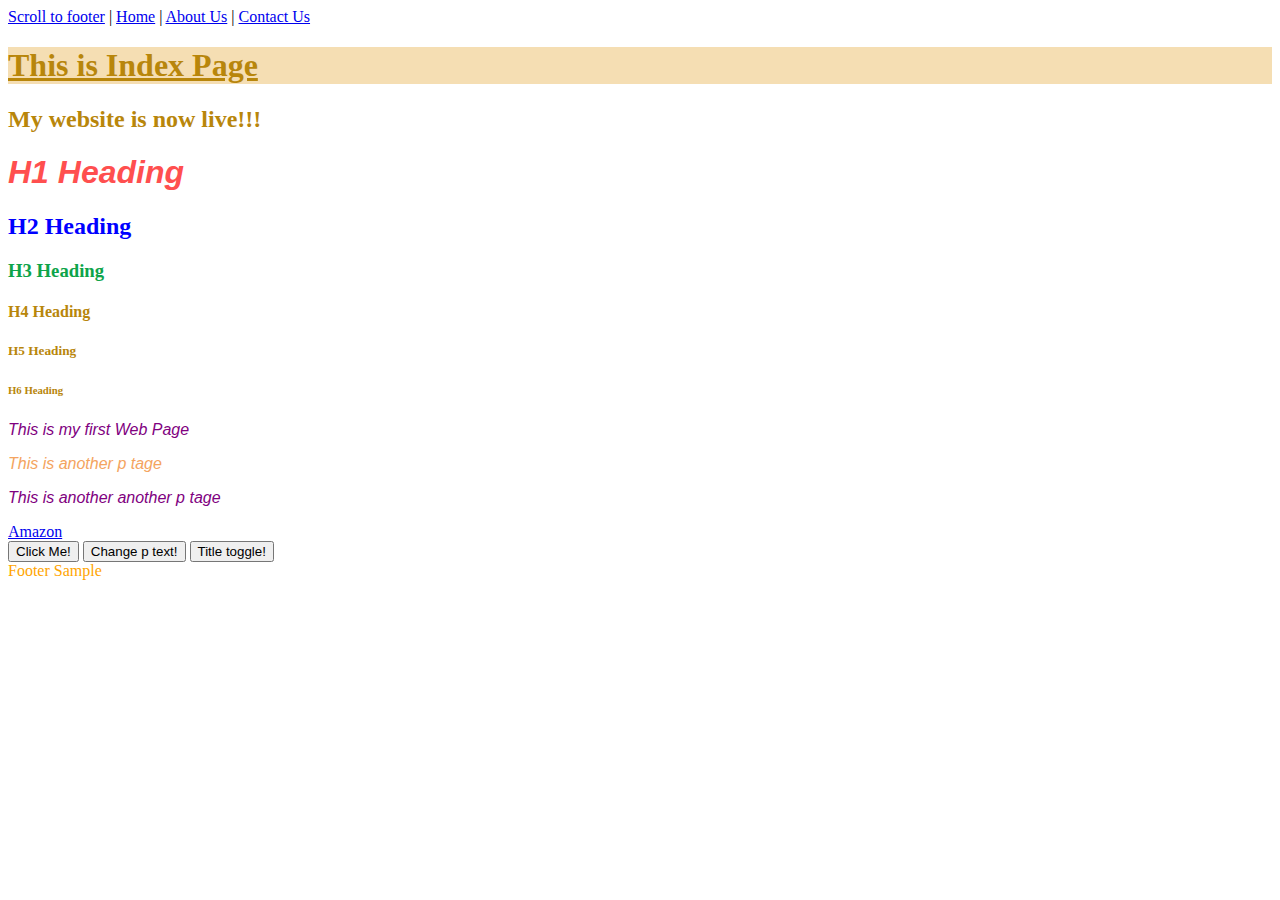
<file: index.html>
<!DOCTYPE html>
<html>
  <head>
    <title>My first Web Page</title>
    <link rel="stylesheet" href="css/style.css" />
    <link
      href="https://cdn.jsdelivr.net/npm/bootstrap@5.3.0-alpha1/dist/css/bootstrap.min.css"
      rel="stylesheet"
      integrity="sha384-GLhlTQ8iRABdZLl6O3oVMWSktQOp6b7In1Zl3/Jr59b6EGGoI1aFkw7cmDA6j6gD"
      crossorigin="anonymous"
    />
  </head>
  <body>
    <div id="container">
      <div id="nav">
        <a href="#footer">Scroll to footer</a> |
        <a href="index.html">Home</a> |
        <a href="about.html">About Us</a> |
        <a href="contact.html">Contact Us</a>
      </div>
      <div id="content" class="container">
        <h1 id="title" class="display-1">This is Index Page</h1>
        <h2>My website is now live!!!</h2>
        <h1
          style="
            color: rgb(255, 79, 79);
            font-family: Arial, Helvetica, sans-serif;
            font-style: italic;
          "
        >
          H1 Heading
        </h1>
        <h2 style="color: blue">H2 Heading</h2>
        <h3 style="color: #0ea44a">H3 Heading</h3>
        <h4>H4 Heading</h4>
        <h5>H5 Heading</h5>
        <h6>H6 Heading</h6>
        <p>This is my first Web Page</p>
        <p class="info">This is another p tage</p>
        <p id="targetTag">This is another another p tage</p>

        <a class="btn btn-warning" id="link1" target="_blank" href="https://www.amazon.in">Amazon</a>
        <br/>
        <button class="btn btn-primary" type="button" onclick="onClick()">Click Me!</button>
        <button class="btn btn-danger" type="button" onclick="changeText()">Change p text!</button>
        <button class="btn btn-dark" type="button" id="hideTitleBtn" onclick="hideTitle()">
          Title toggle!
        </button>
      </div>
      <div id="footer">
        <footer id="footer">Footer Sample</footer>
      </div>
    </div>

    <script
      src="https://cdn.jsdelivr.net/npm/bootstrap@5.3.0-alpha1/dist/js/bootstrap.bundle.min.js"
      integrity="sha384-w76AqPfDkMBDXo30jS1Sgez6pr3x5MlQ1ZAGC+nuZB+EYdgRZgiwxhTBTkF7CXvN"
      crossorigin="anonymous"
    ></script>
    <script src="https://ajax.googleapis.com/ajax/libs/jquery/3.6.3/jquery.min.js"></script>
    <script src="js/index.js"></script>
  </body>
</html>
</file>
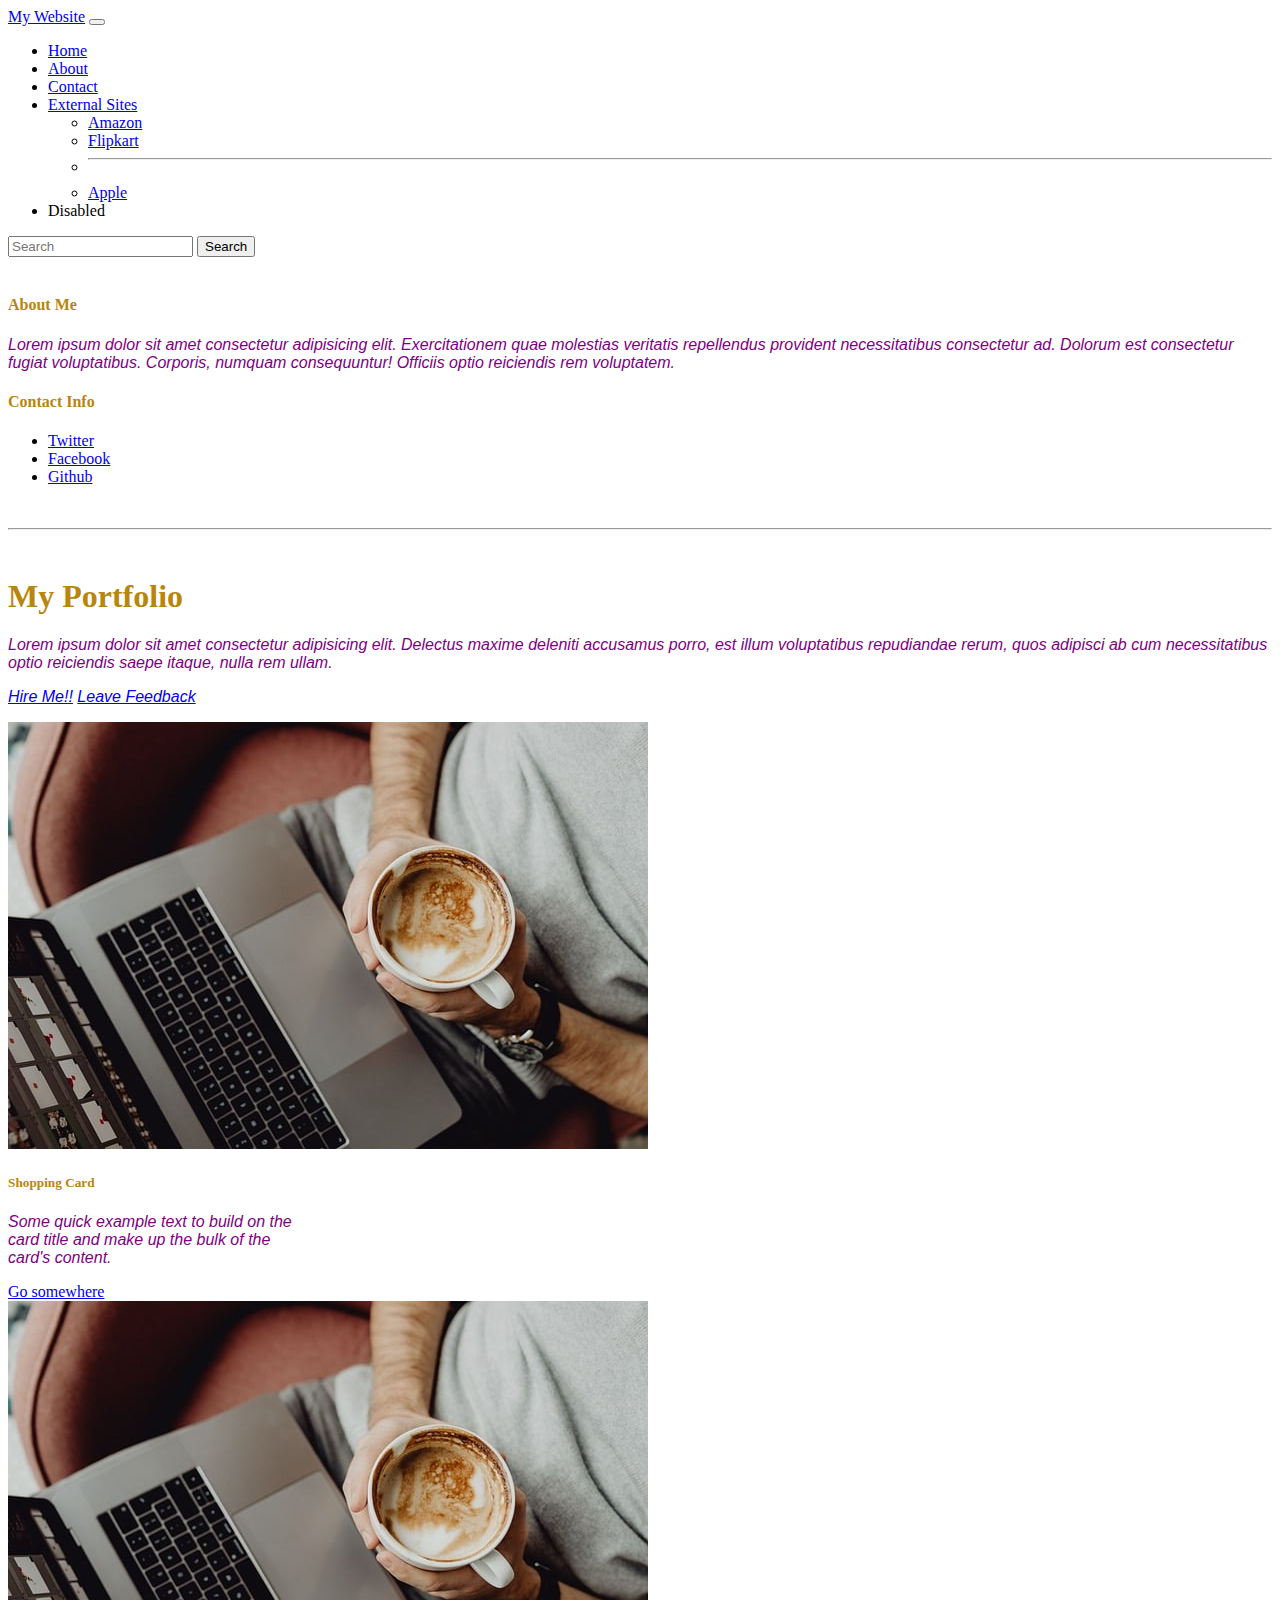
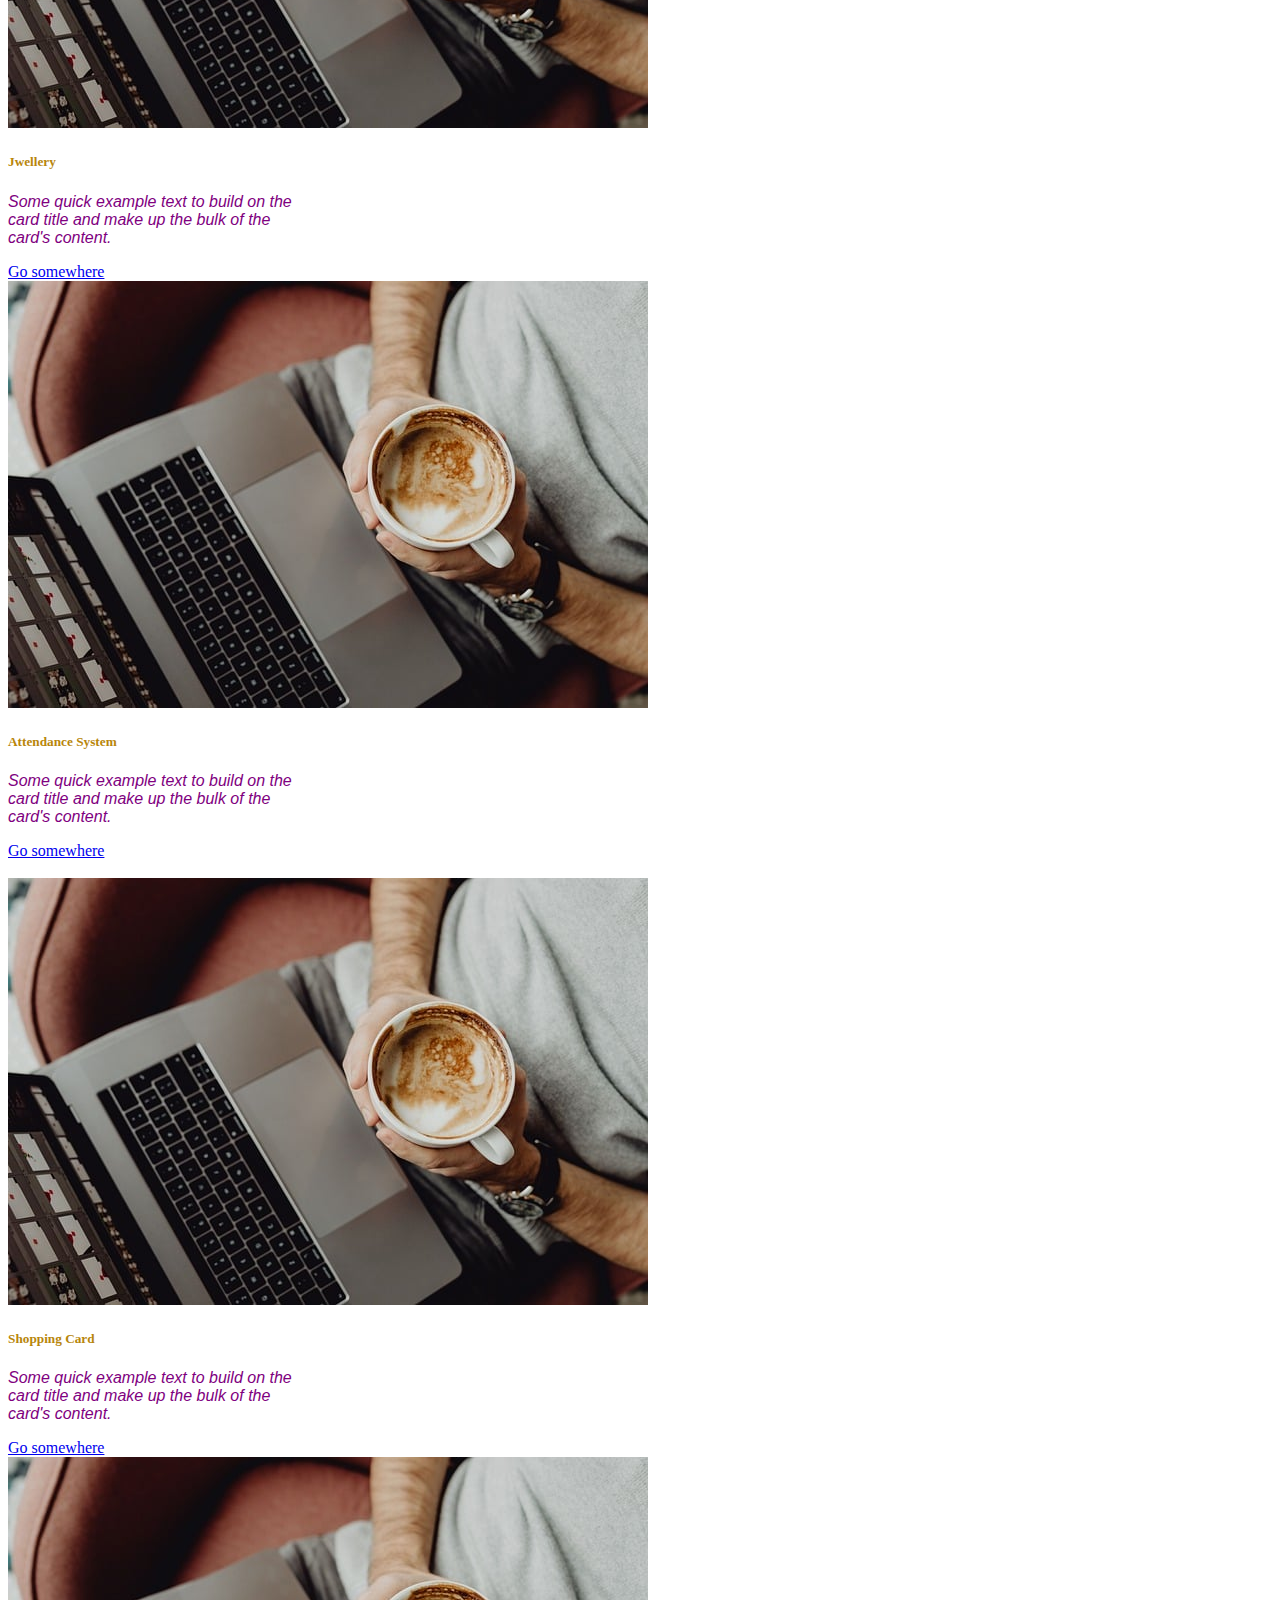
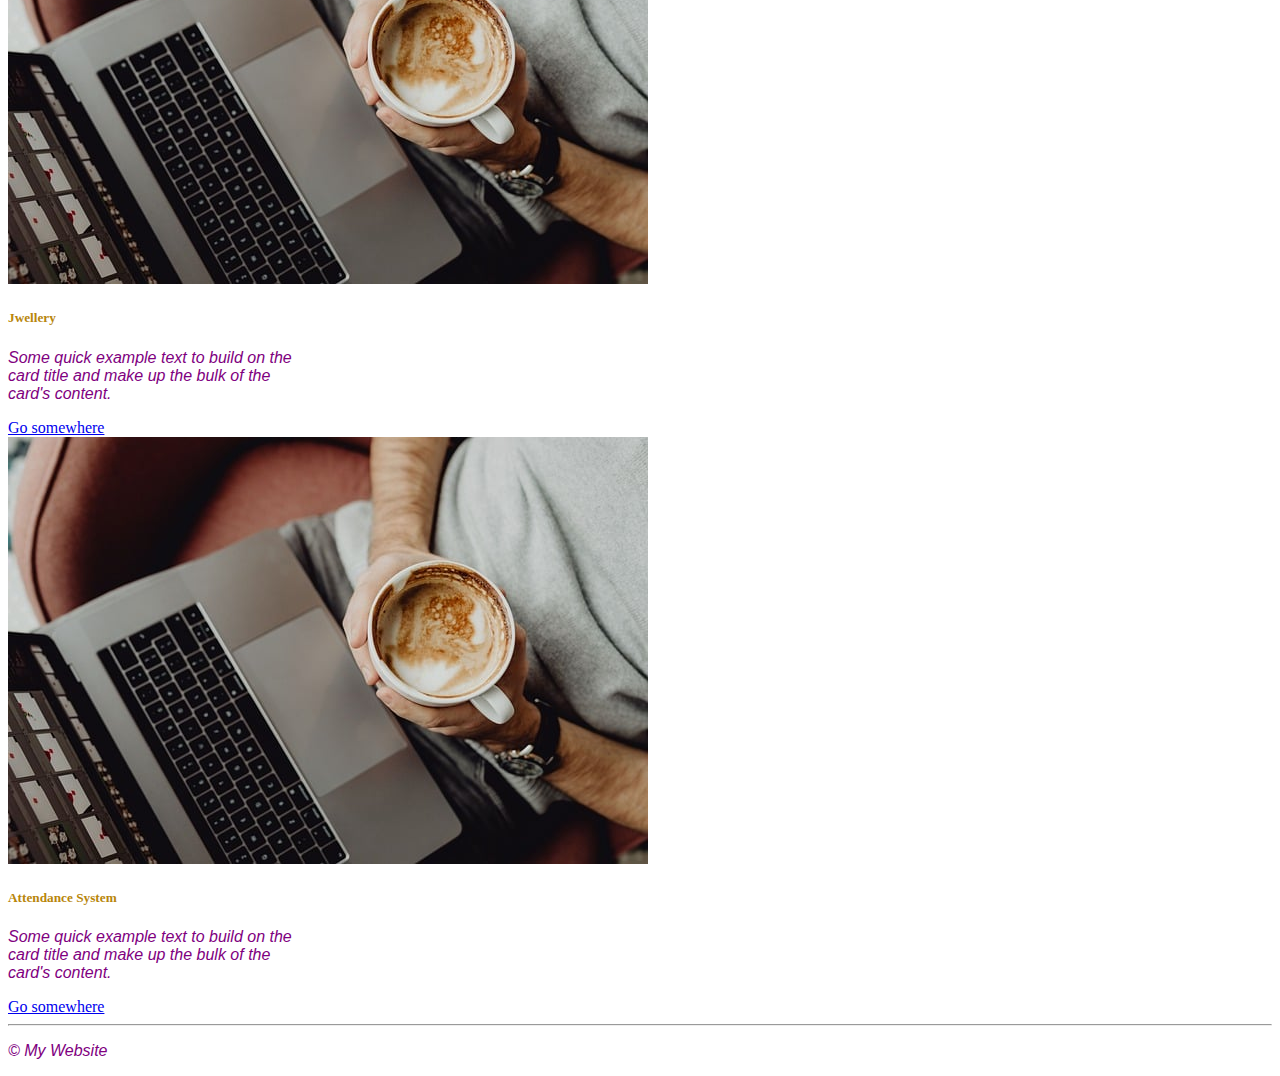
<file: about.html>
<!DOCTYPE html>
<html>
<head>
    <title>About Me</title>
    <link
      href="https://cdn.jsdelivr.net/npm/bootstrap@5.3.0-alpha1/dist/css/bootstrap.min.css"
      rel="stylesheet"
      integrity="sha384-GLhlTQ8iRABdZLl6O3oVMWSktQOp6b7In1Zl3/Jr59b6EGGoI1aFkw7cmDA6j6gD"
      crossorigin="anonymous"
    />
    <link rel="stylesheet" href="css/style.css">
</head>
<body>
    <div id="nav">
        <nav class="navbar navbar-expand-lg navbar-dark bg-dark">
          <div class="container-fluid">
            <a class="navbar-brand" href="#">My Website</a>
            <button class="navbar-toggler" type="button" data-bs-toggle="collapse" data-bs-target="#navbarSupportedContent" aria-controls="navbarSupportedContent" aria-expanded="false" aria-label="Toggle navigation">
              <span class="navbar-toggler-icon"></span>
            </button>
            <div class="collapse navbar-collapse" id="navbarSupportedContent">
              <ul class="navbar-nav me-auto mb-2 mb-lg-0">
                <li class="nav-item">
                  <a class="nav-link active" aria-current="page" href="index.html">Home</a>
                </li>
                <li class="nav-item">
                  <a class="nav-link" href="about.html">About</a>
                </li>
                <li class="nav-item">
                  <a class="nav-link" href="contact.html">Contact</a>
                </li>
                <li class="nav-item dropdown">
                  <a class="nav-link dropdown-toggle" href="#" role="button" data-bs-toggle="dropdown" aria-expanded="false">
                    External Sites
                  </a>
                  <ul class="dropdown-menu">
                    <li><a class="dropdown-item" href="https://www.amazon.in">Amazon</a></li>
                    <li><a class="dropdown-item" href="https://www.flipkart.in">Flipkart</a></li>
                    <li><hr class="dropdown-divider"></li>
                    <li><a class="dropdown-item" href="https://www.apple.in">Apple</a></li>
                  </ul>
                </li>
                <li class="nav-item">
                  <a class="nav-link disabled">Disabled</a>
                </li>
              </ul>
              <form class="d-flex" role="search">
                <input class="form-control me-2" type="search" placeholder="Search" aria-label="Search">
                <button class="btn btn-outline-success" type="submit">Search</button>
              </form>
            </div>
          </div>
        </nav>
    </div>
    <br/>
    <div id="container" class="container">
      <div class="row">
        <div class="col-8">
          <h4 class="text-primary">About Me</h4>
          <p class="text-muted">
            Lorem ipsum dolor sit amet consectetur adipisicing elit. Exercitationem quae molestias veritatis repellendus provident necessitatibus consectetur ad. Dolorum est consectetur fugiat voluptatibus. Corporis, numquam consequuntur! Officiis optio reiciendis rem voluptatem.
          </p>
        </div>
        <div class="col-3 offset-1">
          <h4 class="text-primary">Contact Info</h4>
          <ul>
            <li><a href="#" class="text-dark">Twitter</a></li>
            <li><a href="#" class="text-dark">Facebook</a></li>
            <li><a href="#" class="text-dark">Github</a></li>
          </ul>
        </div>
      </div>
      <br/>
      <hr/>
      <br/>
      <div id="portfolio" class="row text-center">
        <h1>My Portfolio</h1>
        <p class="lead text-muted"> Lorem ipsum dolor sit amet consectetur adipisicing elit. Delectus maxime deleniti accusamus porro, est illum voluptatibus repudiandae rerum, quos adipisci ab cum necessitatibus optio reiciendis saepe itaque, nulla rem ullam.</p>
        <p>
          <a href="mailto:test@example.com" class="btn btn-primary my-2">Hire Me!!</a>
          <a href="#" class="btn btn-secondary my-2">Leave Feedback</a>
        </p>
      </div>

      <div id="gallery">
        <div class="row">
          <div class="col-4">
            <div class="card" style="width: 18rem;">
              <img src="img/pc.jpg" class="card-img-top" alt="...">
              <div class="card-body">
                <h5 class="card-title">Shopping Card</h5>
                <p class="card-text">Some quick example text to build on the card title and make up the bulk of the card's content.</p>
                <a href="#" class="btn btn-primary">Go somewhere</a>
              </div>
            </div>
          </div>
          <div class="col-4">
            <div class="card" style="width: 18rem;">
              <img src="img/pc.jpg" class="card-img-top" alt="...">
              <div class="card-body">
                <h5 class="card-title">Jwellery</h5>
                <p class="card-text">Some quick example text to build on the card title and make up the bulk of the card's content.</p>
                <a href="#" class="btn btn-primary">Go somewhere</a>
              </div>
            </div>
          </div>
          <div class="col-4">
            <div class="card" style="width: 18rem;">
              <img src="img/pc.jpg" class="card-img-top" alt="...">
              <div class="card-body">
                <h5 class="card-title">Attendance System</h5>
                <p class="card-text">Some quick example text to build on the card title and make up the bulk of the card's content.</p>
                <a href="#" class="btn btn-primary">Go somewhere</a>
              </div>
            </div>
          </div>
        </div>
        <br/>
        <div class="row">
          <div class="col-4">
            <div class="card" style="width: 18rem;">
              <img src="img/pc.jpg" class="card-img-top" alt="...">
              <div class="card-body">
                <h5 class="card-title">Shopping Card</h5>
                <p class="card-text">Some quick example text to build on the card title and make up the bulk of the card's content.</p>
                <a href="#" class="btn btn-primary">Go somewhere</a>
              </div>
            </div>
          </div>
          <div class="col-4">
            <div class="card" style="width: 18rem;">
              <img src="img/pc.jpg" class="card-img-top" alt="...">
              <div class="card-body">
                <h5 class="card-title">Jwellery</h5>
                <p class="card-text">Some quick example text to build on the card title and make up the bulk of the card's content.</p>
                <a href="#" class="btn btn-primary">Go somewhere</a>
              </div>
            </div>
          </div>
          <div class="col-4">
            <div class="card" style="width: 18rem;">
              <img src="img/pc.jpg" class="card-img-top" alt="...">
              <div class="card-body">
                <h5 class="card-title">Attendance System</h5>
                <p class="card-text">Some quick example text to build on the card title and make up the bulk of the card's content.</p>
                <a href="#" class="btn btn-primary">Go somewhere</a>
              </div>
            </div>
          </div>
        </div>
      </div>
    </div>
    

    <hr/>
    <footer class="container">
      <p>&copy;  My Website</p>
    </footer>
    <script
      src="https://cdn.jsdelivr.net/npm/bootstrap@5.3.0-alpha1/dist/js/bootstrap.bundle.min.js"
      integrity="sha384-w76AqPfDkMBDXo30jS1Sgez6pr3x5MlQ1ZAGC+nuZB+EYdgRZgiwxhTBTkF7CXvN"
      crossorigin="anonymous"
    ></script>
    <script src="https://ajax.googleapis.com/ajax/libs/jquery/3.6.3/jquery.min.js"></script>
    <script src="js/script.js"></script>
</body>
</html>
</file>
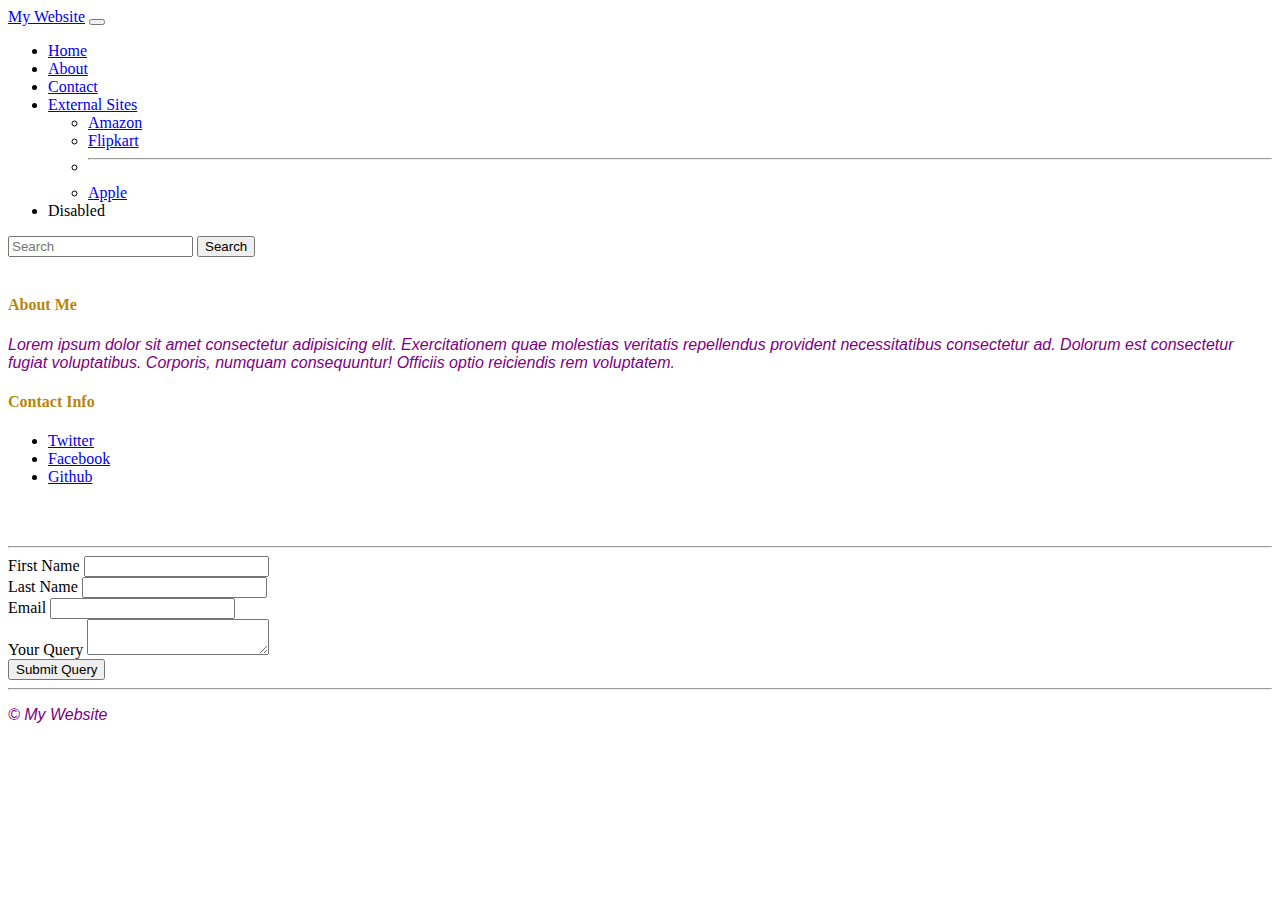
<file: contact.html>
<!DOCTYPE html>
<html>
<head>
    <title>Contact Us</title>
    <link
      href="https://cdn.jsdelivr.net/npm/bootstrap@5.3.0-alpha1/dist/css/bootstrap.min.css"
      rel="stylesheet"
      integrity="sha384-GLhlTQ8iRABdZLl6O3oVMWSktQOp6b7In1Zl3/Jr59b6EGGoI1aFkw7cmDA6j6gD"
      crossorigin="anonymous"
    />
    <link rel="stylesheet" href="css/style.css">
</head>
<body>
  <div id="nav">
    <nav class="navbar navbar-expand-lg navbar-dark bg-dark">
      <div class="container-fluid">
        <a class="navbar-brand" href="#">My Website</a>
        <button class="navbar-toggler" type="button" data-bs-toggle="collapse" data-bs-target="#navbarSupportedContent" aria-controls="navbarSupportedContent" aria-expanded="false" aria-label="Toggle navigation">
          <span class="navbar-toggler-icon"></span>
        </button>
        <div class="collapse navbar-collapse" id="navbarSupportedContent">
          <ul class="navbar-nav me-auto mb-2 mb-lg-0">
            <li class="nav-item">
              <a class="nav-link active" aria-current="page" href="index.html">Home</a>
            </li>
            <li class="nav-item">
              <a class="nav-link" href="about.html">About</a>
            </li>
            <li class="nav-item">
              <a class="nav-link" href="contact.html">Contact</a>
            </li>
            <li class="nav-item dropdown">
              <a class="nav-link dropdown-toggle" href="#" role="button" data-bs-toggle="dropdown" aria-expanded="false">
                External Sites
              </a>
              <ul class="dropdown-menu">
                <li><a class="dropdown-item" href="https://www.amazon.in">Amazon</a></li>
                <li><a class="dropdown-item" href="https://www.flipkart.in">Flipkart</a></li>
                <li><hr class="dropdown-divider"></li>
                <li><a class="dropdown-item" href="https://www.apple.in">Apple</a></li>
              </ul>
            </li>
            <li class="nav-item">
              <a class="nav-link disabled">Disabled</a>
            </li>
          </ul>
          <form class="d-flex" role="search">
            <input class="form-control me-2" type="search" placeholder="Search" aria-label="Search">
            <button class="btn btn-outline-success" type="submit">Search</button>
          </form>
        </div>
      </div>
    </nav>
  </div>
  <br/>
  <div id="container" class="container">
    <div class="row">
      <div class="col-8">
        <h4 class="text-primary">About Me</h4>
        <p class="text-muted">
          Lorem ipsum dolor sit amet consectetur adipisicing elit. Exercitationem quae molestias veritatis repellendus provident necessitatibus consectetur ad. Dolorum est consectetur fugiat voluptatibus. Corporis, numquam consequuntur! Officiis optio reiciendis rem voluptatem.
        </p>
      </div>
      <div class="col-3 offset-1">
        <h4 class="text-primary">Contact Info</h4>
        <ul>
          <li><a href="#" class="text-dark">Twitter</a></li>
          <li><a href="#" class="text-dark">Facebook</a></li>
          <li><a href="#" class="text-dark">Github</a></li>
        </ul>
      </div>
    </div>
    <br/>

  </div>
  <br/>
  <hr/>
  <div class="container">
    <form class="row g-3">
      <div class="col-md-6">
        <label for="inputFirstName4" class="form-label">First Name</label>
        <input type="text" class="form-control" id="inputFirstName4">
      </div>
      <div class="col-md-6">
        <label for="inputLastName4" class="form-label">Last Name</label>
        <input type="text" class="form-control" id="inputLastName4">
      </div>
      <div class="col-12">
        <label for="inputEmail4" class="form-label">Email</label>
        <input type="email" class="form-control" id="inputEmail4">
      </div>
      <div class="col-12">
        <label for="inputQuery" class="form-label">Your Query</label>
        <textarea class="form-control" id="inputQuery"></textarea>
      </div>
      <div class="col-12">
        <button type="submit" class="btn btn-primary btn-block">Submit Query</button>
      </div>
    </form>
  </div>


  <hr/>
  <footer class="container">
    <p>&copy;  My Website</p>
  </footer>
  <script
      src="https://cdn.jsdelivr.net/npm/bootstrap@5.3.0-alpha1/dist/js/bootstrap.bundle.min.js"
      integrity="sha384-w76AqPfDkMBDXo30jS1Sgez6pr3x5MlQ1ZAGC+nuZB+EYdgRZgiwxhTBTkF7CXvN"
      crossorigin="anonymous"
    ></script>
    <script src="https://ajax.googleapis.com/ajax/libs/jquery/3.6.3/jquery.min.js"></script>
    <script src="js/script.js"></script>
</body>
</html>
</file>
<file: css/style.css>
p {
    color: purple;
    font-family: Arial, Helvetica, sans-serif;
    font-style: italic;
}

h1,h2,h3,h4,h5,h6 {
    color: darkgoldenrod;
}

#footer {
    color: orange;
}

#title {
    text-decoration: underline;
    background-color: wheat;
}

.info {
    color: sandybrown;
    font-style: italic;
}

.dp {
    width: 200px;
    height: 150px;
}

#staff-table {
    width: 100%; 
    text-align: center;
    border-collapse: collapse;
}

#staff-table td, #staff-table th {
    border: 1px solid gray;
    padding: 5px;
}

#staff-table th {
    background: #fff;
    color: #000;
}

.subTitle {
    text-decoration: dotted;
    background-color: black;
    color: white;
}

.slide-img {
    height: 660px;
}
</file>
